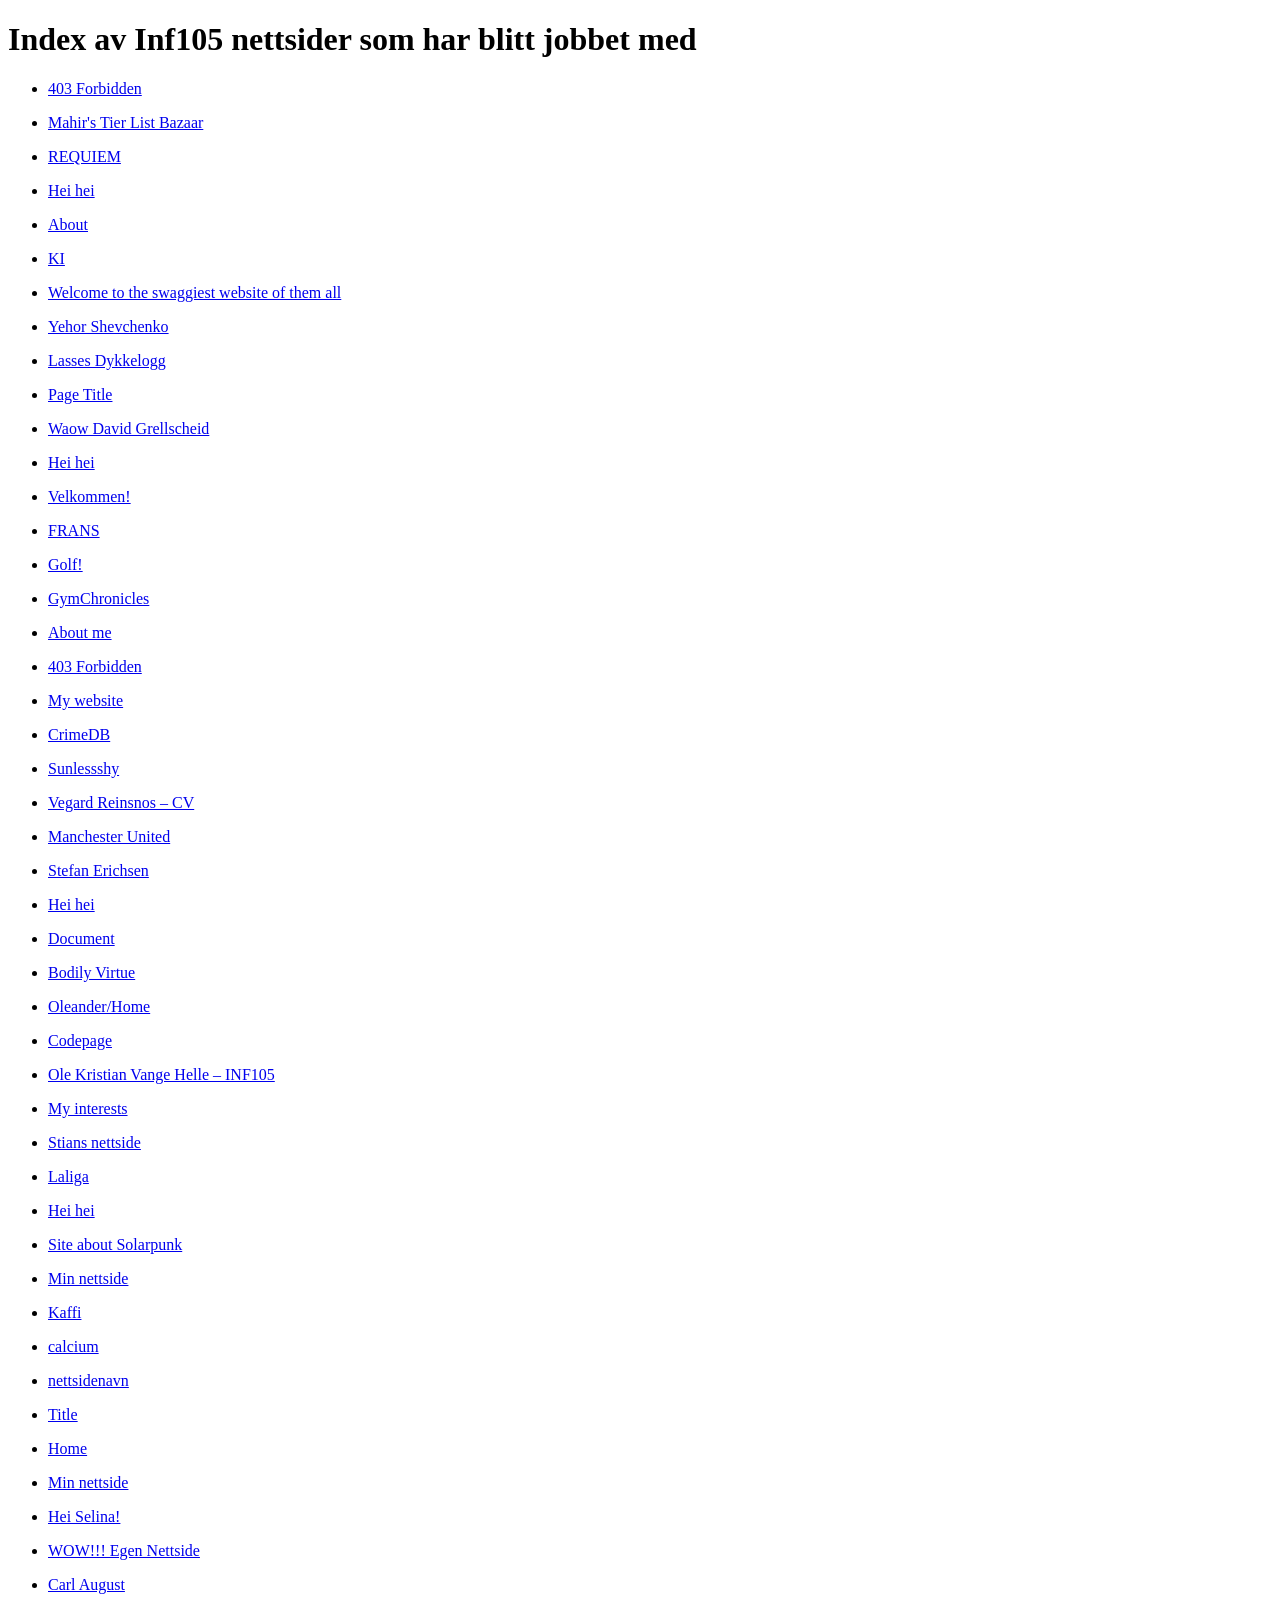
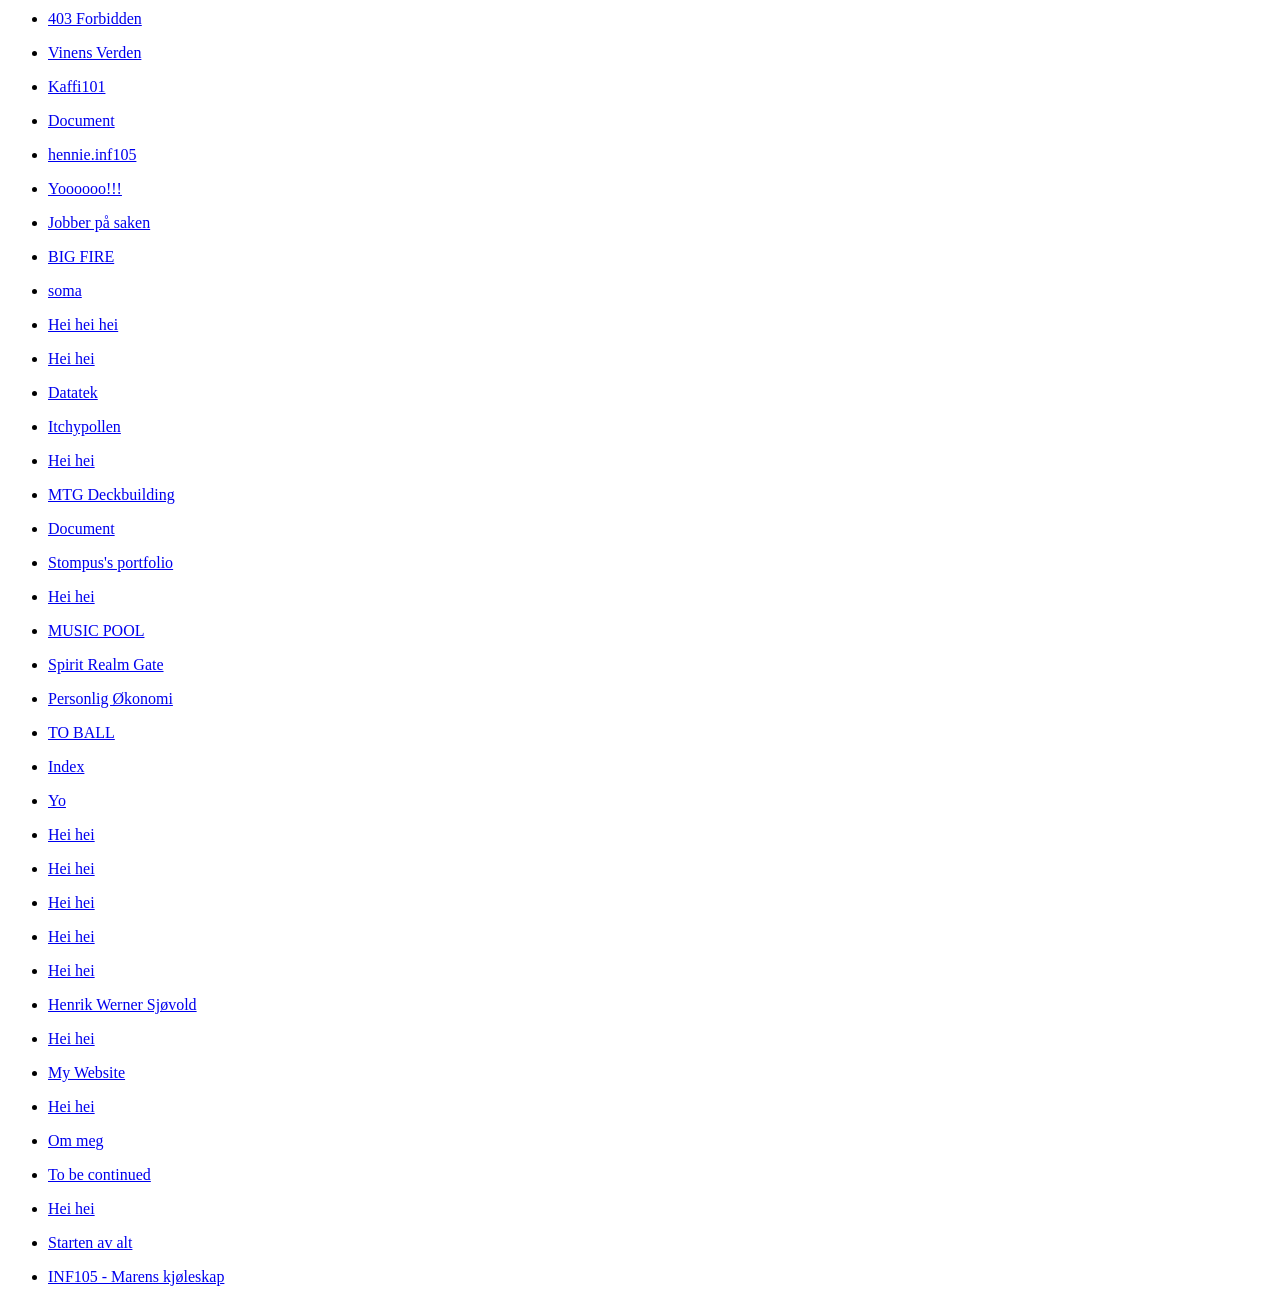
<file: index.html>
<!DOCTYPE html>
<html lang="nb">
  <head>
    <meta charset="utf-8">
    <meta name="viewport" content="width=device-width, initial-scale=1.0">
    <title>Index</title>
    <link rel="icon" type="image/x-icon" href="/images/favicon.png"></link>

  </head>
  <body>
    <h1>Index av Inf105 nettsider som har blitt jobbet med</h1>
    <ul>
    <li><p><a href="http://h26-1.inf105.org/">403 Forbidden</a></p>
    <li><p><a href="http://h26-2.inf105.org/">Mahir's Tier List Bazaar</a></p>
    <li><p><a href="http://h26-3.inf105.org/about.html">REQUIEM</a></p>
    <li><p><a href="http://h26-9.inf105.org/">Hei hei</a></p>
    <li><p><a href="http://h26-10.inf105.org/">About</a></p>
    <li><p><a href="http://h26-13.inf105.org/about.html">KI</a></p>
    <li><p><a href="http://h26-14.inf105.org/">Welcome to the swaggiest website of them all</a></p>
    <li><p><a href="http://h26-15.inf105.org/about.html">Yehor Shevchenko</a></p>
    <li><p><a href="http://h26-16.inf105.org/">Lasses Dykkelogg</a></p>
    <li><p><a href="http://h26-17.inf105.org/about.html">Page Title</a></p>
    <li><p><a href="http://h26-18.inf105.org/about.html">Waow David Grellscheid</a></p>
    <li><p><a href="http://h26-19.inf105.org/">Hei hei</a></p>
    <li><p><a href="http://h26-20.inf105.org/">Velkommen!</a></p>
    <li><p><a href="http://h26-22.inf105.org/">FRANS</a></p>
    <li><p><a href="http://h26-23.inf105.org/">Golf!</a></p>
    <li><p><a href="http://h26-24.inf105.org/about.html">GymChronicles</a></p>
    <li><p><a href="http://h26-26.inf105.org/">About me</a></p>
    <li><p><a href="http://h26-28.inf105.org/">403 Forbidden</a></p>
    <li><p><a href="http://h26-30.inf105.org/">My website</a></p>
    <li><p><a href="http://h26-31.inf105.org/">CrimeDB</a></p>
    <li><p><a href="http://h26-37.inf105.org/">Sunlessshy</a></p>
    <li><p><a href="http://h26-40.inf105.org/">Vegard Reinsnos – CV</a></p>
    <li><p><a href="http://h26-41.inf105.org/">Manchester United</a></p>
    <li><p><a href="http://h26-42.inf105.org/">Stefan Erichsen</a></p>
    <li><p><a href="http://h26-43.inf105.org/">Hei hei</a></p>
    <li><p><a href="http://h26-44.inf105.org/">Document</a></p>
    <li><p><a href="http://h26-46.inf105.org/">Bodily Virtue</a></p>
    <li><p><a href="http://h26-47.inf105.org/">Oleander/Home</a></p>
    <li><p><a href="http://h26-48.inf105.org/">Codepage</a></p>
    <li><p><a href="http://h26-49.inf105.org/">Ole Kristian Vange Helle – INF105</a></p>
    <li><p><a href="http://h26-50.inf105.org/">My interests</a></p>
    <li><p><a href="http://h26-51.inf105.org/">Stians nettside</a></p>
    <li><p><a href="http://h26-53.inf105.org/">Laliga</a></p>
    <li><p><a href="http://h26-54.inf105.org/">Hei hei</a></p>
    <li><p><a href="http://h26-55.inf105.org/">Site about Solarpunk</a></p>
    <li><p><a href="http://h26-56.inf105.org/">Min nettside</a></p>
    <li><p><a href="http://h26-58.inf105.org/">Kaffi</a></p>
    <li><p><a href="http://h26-60.inf105.org/">calcium</a></p>
    <li><p><a href="http://h26-61.inf105.org/"> nettsidenavn </a></p>
    <li><p><a href="http://h26-62.inf105.org/">Title</a></p>
    <li><p><a href="http://h26-63.inf105.org/">Home</a></p>
    <li><p><a href="http://h26-64.inf105.org/">Min nettside</a></p>
    <li><p><a href="http://h26-66.inf105.org/">Hei Selina!</a></p>
    <li><p><a href="http://h26-67.inf105.org/">WOW!!! Egen Nettside</a></p>
    <li><p><a href="http://h26-68.inf105.org/">Carl August</a></p>
    <li><p><a href="http://h26-69.inf105.org/">403 Forbidden</a></p>
    <li><p><a href="http://h26-70.inf105.org/">Vinens Verden</a></p>
    <li><p><a href="http://h26-71.inf105.org/about.html">Kaffi101</a></p>
    <li><p><a href="http://h26-72.inf105.org/about.html">Document</a></p>
    <li><p><a href="http://h26-77.inf105.org/about.html">hennie.inf105</a></p>
    <li><p><a href="http://h26-78.inf105.org/">Yoooooo!!!</a></p>
    <li><p><a href="http://h26-79.inf105.org/">Jobber på saken</a></p>
    <li><p><a href="http://h26-80.inf105.org/">BIG FIRE</a></p>
    <li><p><a href="http://h26-81.inf105.org/">soma</a></p>
    <li><p><a href="http://h26-84.inf105.org/">Hei hei hei</a></p>
    <li><p><a href="http://h26-85.inf105.org/">Hei hei</a></p>
    <li><p><a href="http://h26-87.inf105.org/">Datatek</a></p>
    <li><p><a href="http://h26-88.inf105.org/">Itchypollen</a></p>
    <li><p><a href="http://h26-89.inf105.org/">Hei hei</a></p>
    <li><p><a href="http://h26-90.inf105.org/">MTG Deckbuilding</a></p>
    <li><p><a href="http://h26-91.inf105.org/">Document</a></p>
    <li><p><a href="http://h26-92.inf105.org/">Stompus's portfolio</a></p>
    <li><p><a href="http://h26-93.inf105.org/">Hei hei</a></p>
    <li><p><a href="http://h26-94.inf105.org/">MUSIC POOL</a></p>
    <li><p><a href="http://h26-95.inf105.org/">Spirit Realm Gate</a></p>
    <li><p><a href="http://h26-96.inf105.org/about.html">Personlig Økonomi</a></p>
    <li><p><a href="http://h26-97.inf105.org/about.html">TO BALL</a></p>
    <li><p><a href="http://h26-98.inf105.org/">Index</a></p>
    <li><p><a href="http://h26-100.inf105.org/">Yo</a></p>
    <li><p><a href="http://h26-101.inf105.org/">Hei hei</a></p>
    <li><p><a href="http://h26-102.inf105.org/">Hei hei</a></p>
    <li><p><a href="http://h26-103.inf105.org/">Hei hei</a></p>
    <li><p><a href="http://h26-104.inf105.org/">Hei hei</a></p>
    <li><p><a href="http://h26-106.inf105.org/">Hei hei</a></p>
    <li><p><a href="http://h26-107.inf105.org/">Henrik Werner Sjøvold</a></p>
    <li><p><a href="http://h26-109.inf105.org/">Hei hei</a></p>
    <li><p><a href="http://h26-110.inf105.org/">My Website</a></p>
    <li><p><a href="http://h26-111.inf105.org/">Hei hei</a></p>
    <li><p><a href="http://h26-132.inf105.org/">Om meg</a></p>
    <li><p><a href="http://h26-133.inf105.org/">To be continued</a></p>
    <li><p><a href="http://h26-134.inf105.org/">Hei hei</a></p>
    <li><p><a href="http://h26-136.inf105.org/">Starten av alt</a></p>
    <li><p><a href="http://h26-139.inf105.org/">INF105 - Marens kjøleskap</a></p>    </ul>
  </body>
</html>
</file>
